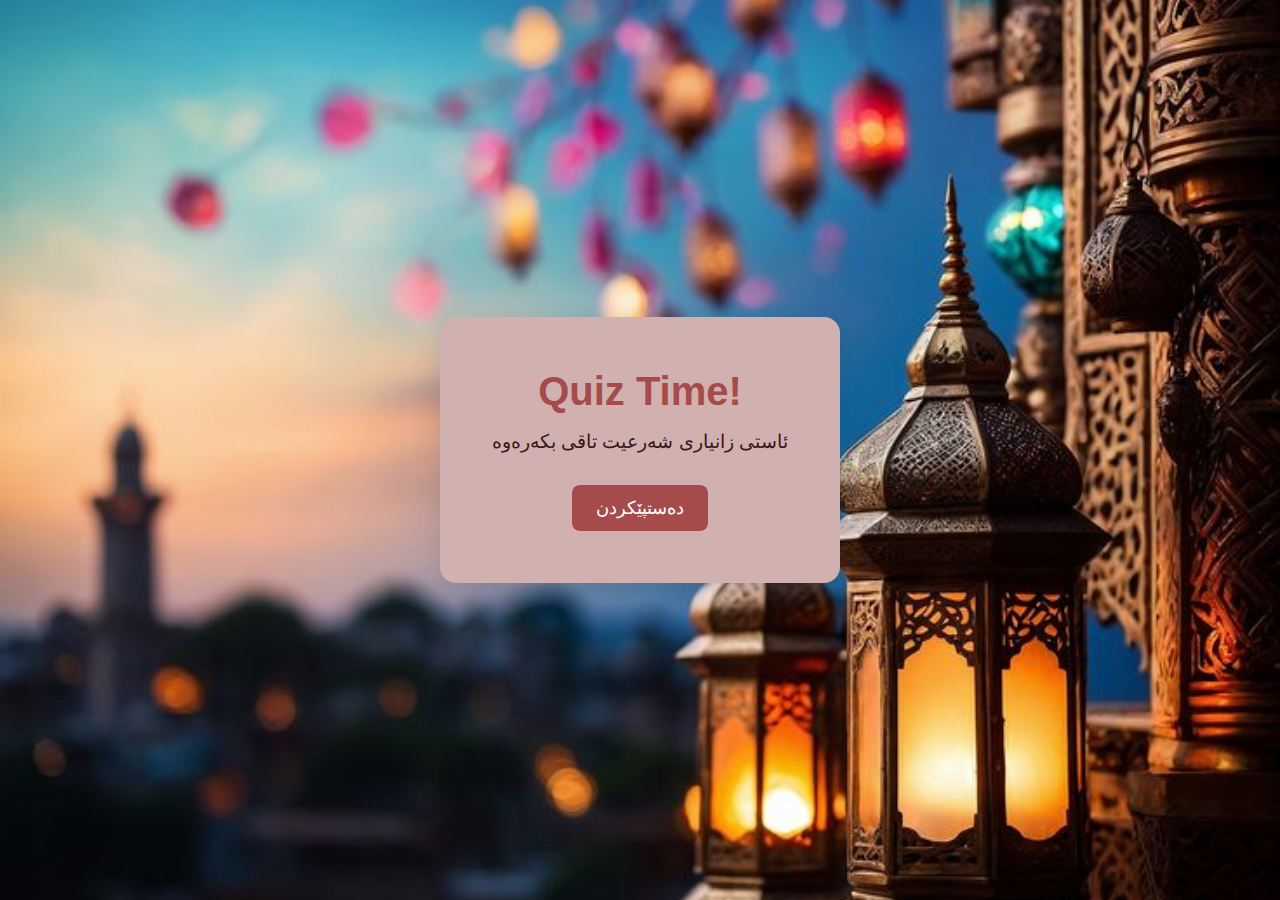
<file: index.html>
<!DOCTYPE html>
<html lang="en">
  <head>
    <meta charset="UTF-8" />
    <meta name="viewport" content="width=device-width, initial-scale=1.0" />
    <title>Quiz Game</title>
    <link rel="stylesheet" href="quiz.css" />
  </head>
  <body>
    <div class="container">
      <div class="screen active" id="start-screen">
        <h1>Quiz Time!</h1>
        <p>ئاستی زانیاری شەرعیت تاقی بکەرەوە</p>
        <button id="start-btn">دەستپێکردن</button>
      </div>

      <div class="screen" id="quiz-screen">
        <div class="quiz-header">
          <h2 id="question-text"></h2>
          <div class="quiz-info">
            <p>
            پرسیاری <span id="current-question"></span> لە<span id="total-questions"></span>
            </p>

            <p>وەڵامی ڕاست: <span id="score">0</span></p>
          </div>
        </div>

        <div id="answers-container" class="answers-container">
          <!-- Answer buttons will be insterted here from our js code later at some point -->
        </div>

        <div class="progress-bar">
          <div id="progress" class="progress"></div>
        </div>
      </div>

      <div id="result-screen" class="screen">
        <h1>ئەنجامی کۆتایی</h1>
        <div class="result-info">
          <p>خاڵەکانت  <span id="final-score"></span> لە <span id="max-score"></span></p>

          <div id="result-message">Good job!</div>
        </div>
        <button id="restart-btn">دووبارە کردنەوە</button>
      </div>
    </div>

    <script type="module" src="script.js"></script>
    <script type="module"  src="data.js"></script>
  </body>
</html>
</file>
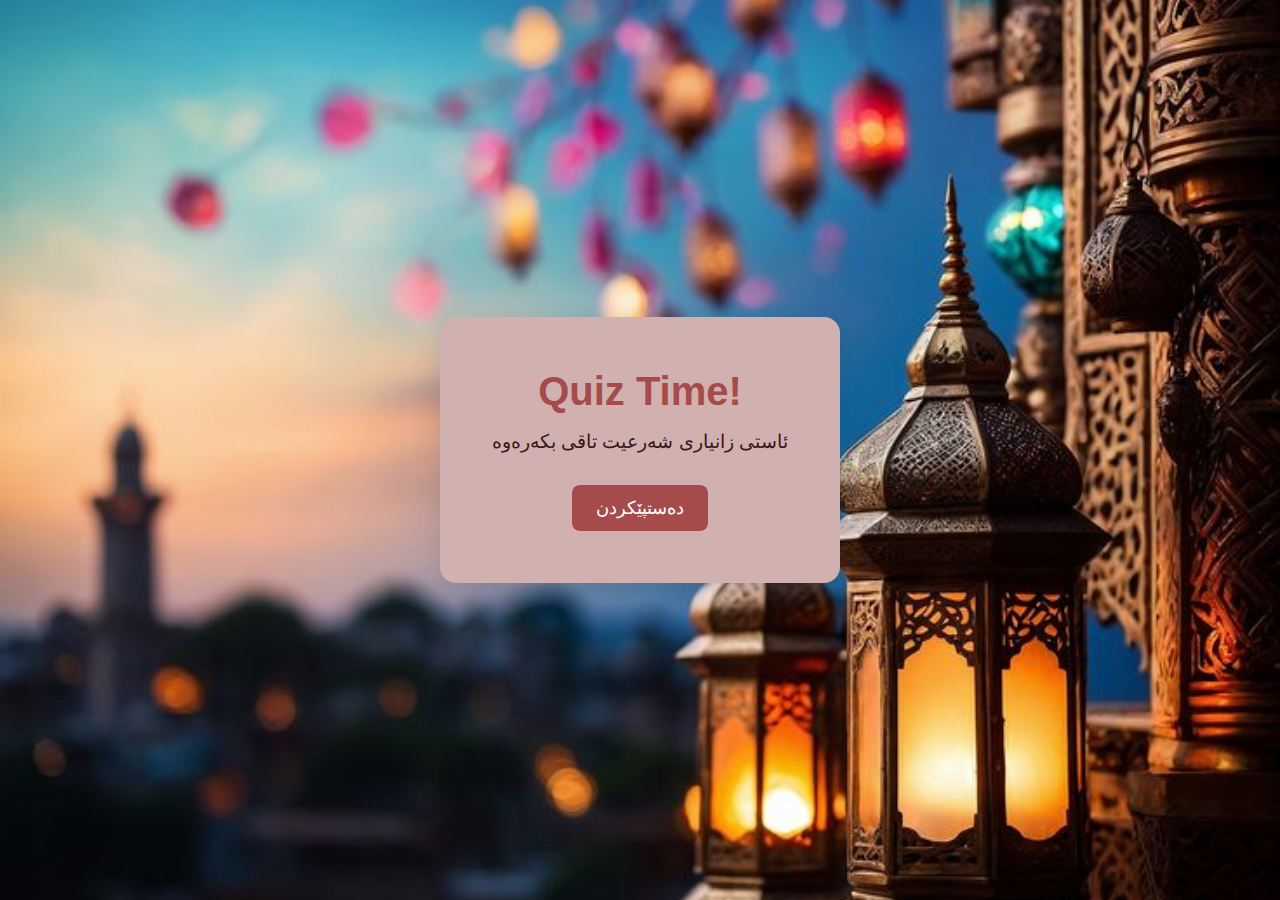
<file: quiz.html>
<!DOCTYPE html>
<html lang="en">
  <head>
    <meta charset="UTF-8" />
    <meta name="viewport" content="width=device-width, initial-scale=1.0" />
    <title>Quiz Game</title>
    <link rel="stylesheet" href="quiz.css" />
  </head>
  <body>
    <div class="container">
      <div class="screen active" id="start-screen">
        <h1>Quiz Time!</h1>
        <p>ئاستی زانیاری شەرعیت تاقی بکەرەوە</p>
        <button id="start-btn">دەستپێکردن</button>
      </div>

      <div class="screen" id="quiz-screen">
        <div class="quiz-header">
          <h2 id="question-text"></h2>
          <div class="quiz-info">
            <p>
            پرسیاری <span id="current-question"></span> لە<span id="total-questions"></span>
            </p>

            <p>وەڵامی ڕاست: <span id="score">0</span></p>
          </div>
        </div>

        <div id="answers-container" class="answers-container">
          <!-- Answer buttons will be insterted here from our js code later at some point -->
        </div>

        <div class="progress-bar">
          <div id="progress" class="progress"></div>
        </div>
      </div>

      <div id="result-screen" class="screen">
        <h1>ئەنجامی کۆتایی</h1>
        <div class="result-info">
          <p>خاڵەکانت  <span id="final-score"></span> لە <span id="max-score"></span></p>

          <div id="result-message">Good job!</div>
        </div>
        <button id="restart-btn">دووبارە کردنەوە</button>
      </div>
    </div>

    <script type="module" src="script.js"></script>
    <script type="module"  src="data.js"></script>
  </body>
</html>
</file>
<file: quiz.css>
* {
    box-sizing: border-box;
    margin: 0;
    padding: 0;
}
body {
    background-image: url("download\ \(1\).jpeg") ;
    background-repeat: no-repeat;
    background-position: center center;
    background-size: cover;
    font-family: Arial, sans-serif;
    background-color: #f0f0f0;
    display: flex;
    justify-content: center;
    align-items: center;
    min-height: 100vh;
    padding: 1rem;
}

.container {
    max-width: 900px;
    margin: 0 auto;
    background-color: #d1b0b0;
    padding: 20px;
    border-radius: 1rem;
    box-shadow: 0  10px 30px rgba(0, 0, 0, 0.1);
    overflow: hidden;
    position: relative;
}
/* screen */    
.screen {
    display: none;
    text-align: center;
    padding: 2rem;
}
.screen.active {
    display: block;
}
/* start screen */
#start-screen h1 {
    font-size: 2.5rem;
    margin-bottom: 1rem;
    color: #a54b4b;
}
#start-screen p {
    font-size: 1.2rem;
    margin-bottom: 2rem;
    color: #3d1515;
}
.quiz-header {
    font-size: 1.5rem;
    margin-bottom: 2rem; 
}   
/* question screen */
#question-text {
    font-size: 1.5rem;
    margin-bottom: 1rem;
    color: #000000;
    line-height: 1.4;
}
.quiz-info {
    display: flex;
    justify-content: space-between;
    margin-bottom: 1rem;
    color: #3d1515;
}
/* answer options */
.answer-container {
    display: flex;
    flex-direction: column;
    gap: 1.5rem;
    margin-bottom: 25px;
}
.answer-btn {
    padding: 0.75rem 1rem;
    border: 2px solid #774d4d;
    border-radius: 0.5rem;
    background-color: #a54b4b;
    color: rgb(48, 11, 11);
    cursor: pointer;
    transition: background-color 0.3s ease;
    text-align: right;
    font-size: large;
    margin-left: 25px;
}
.answer-btn:hover {
    background-color: #774d4d;
    border-color: #9c7f7f;
}
.answer-btn.correct {
    background-color: #4CAF50;
    border-color: #4CAF50;
    color: rgb(168, 144, 144);
}   
.answer-btn.incorrect {
    background-color: #e4d7d6;
    border-color: #816d6b;
    color: rgb(223, 18, 18);
}
/* progress screen */
.progress-bar {
    
    height: 10px;
    background-color: #e0e0e0;
    border-radius: 10px;
    overflow: hidden;
    margin-top: 20px;
}  
.progress {
    height: 100%;
    background-color: #a54b4b;
    width: 0%;
    transition: width 0.3s ease;
} 
/* result screen */
.result-screen h1 {
    margin-bottom: 1rem;
    color: #a54b4b;
}
.result-info {
   background-color: #aa6c07;
   margin-top: 1rem;
    margin-bottom: 2rem;
    color: #000000;
    border-radius: 10px;
    padding: 1rem;
    font-size: large;
}   
.result-info p {
    margin-bottom: 1rem;
    font-size: 2.2rem;
    color: #000000;
}
.result-message {
    font-weight: 600;
    color: #e86a33;
}
button{
    padding: 0.75rem 1.5rem;
    border: none;
    border-radius: 0.5rem;
    background-color: #a54b4b;
    color: rgb(255, 255, 255);
    cursor: pointer;
    font-size: large;
    transition: background-color 0.3s ease;
}
button:hover {
    background-color: #774d4d;
}


/* Responsive Design */

@media (max-width: 600px) {
    .container {
        padding: 15px;
    }
    .screen {
        padding: 1rem;
    }
    #start-screen h1 {
        font-size: 2rem;
    }
    #start-screen p {
        font-size: 1rem;
    }
    .question {
        font-size: 1.2rem;
    }
    .quiz-info {
        flex-direction: column;
        gap: 0.5rem;
    }
}
</file>
